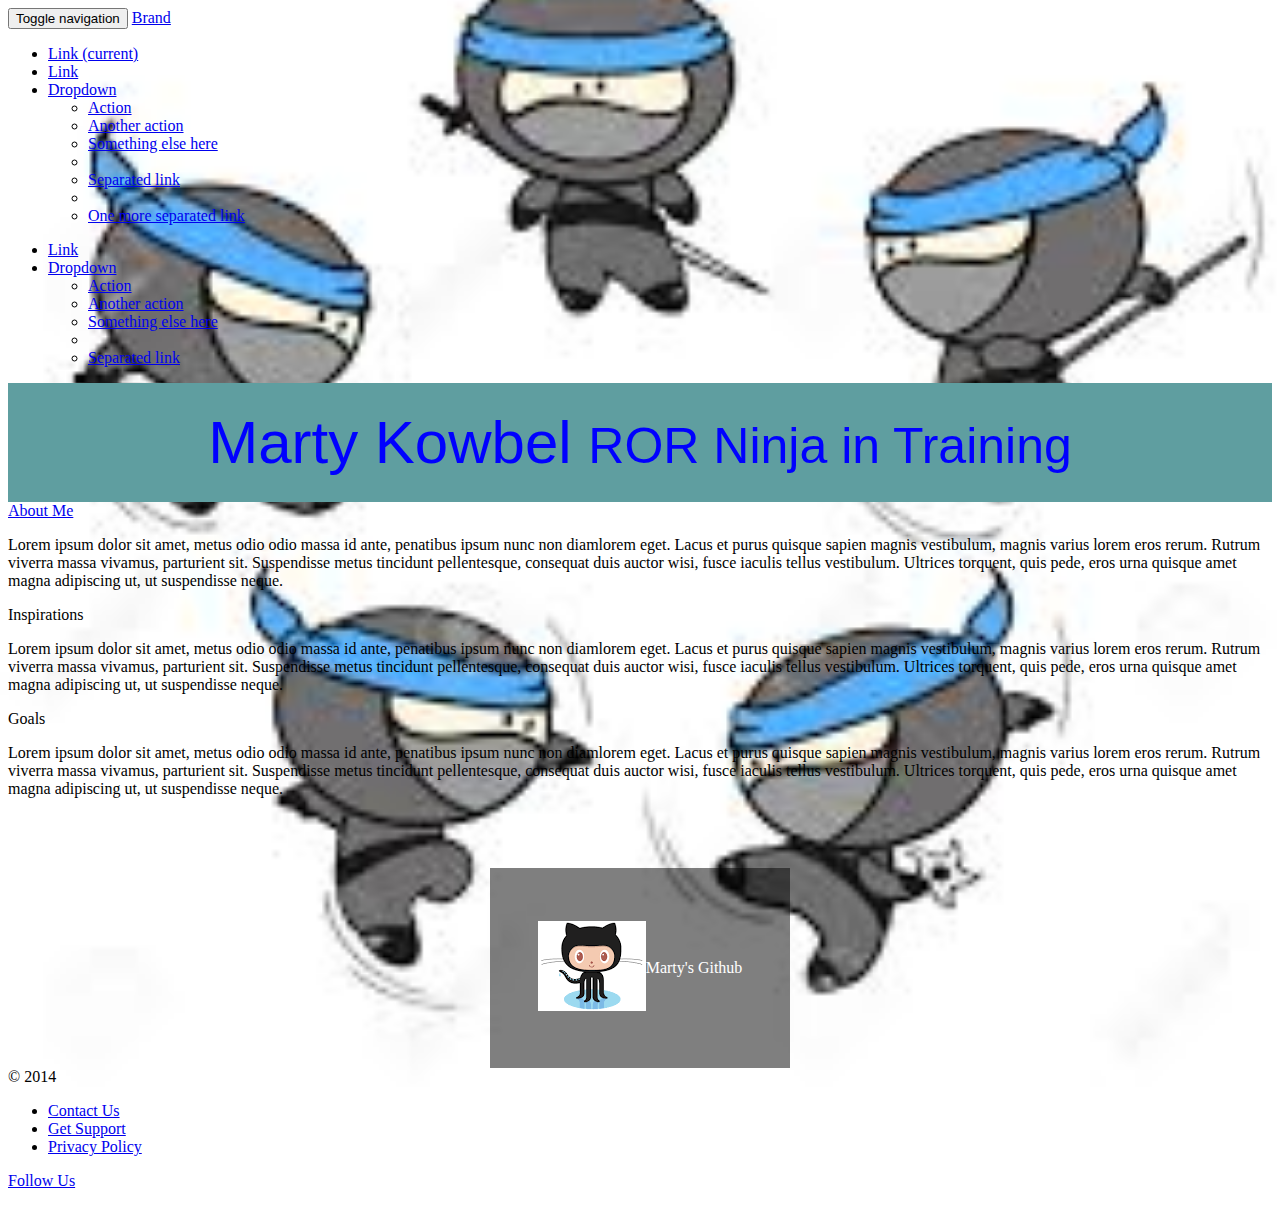
<file: index.html>
<!DOCTYPE html>
<html>


<head>
    <!-- Latest compiled and minified CSS -->
    <link rel="stylesheet" href="https://maxcdn.bootstrapcdn.com/bootstrap/3.3.6/css/bootstrap.min.css" integrity="sha384-1q8mTJOASx8j1Au+a5WDVnPi2lkFfwwEAa8hDDdjZlpLegxhjVME1fgjWPGmkzs7" crossorigin="anonymous">
    <!-- Latest compiled and minified JavaScript -->
    <script src="https://maxcdn.bootstrapcdn.com/bootstrap/3.3.6/js/bootstrap.min.js" integrity="sha384-0mSbJDEHialfmuBBQP6A4Qrprq5OVfW37PRR3j5ELqxss1yVqOtnepnHVP9aJ7xS" crossorigin="anonymous"></script>
    <link rel="stylesheet" type="text/css" href="stylesheet.css">

</head>


<body>
    <nav class="navbar navbar-inverse">
        <div class="container-fluid">
            <!-- Brand and toggle get grouped for better mobile display -->
            <div class="navbar-header">
                <button type="button" class="navbar-toggle collapsed" data-toggle="collapse" data-target="#bs-example-navbar-collapse-1" aria-expanded="false">
                    <span class="sr-only">Toggle navigation</span>
                    <span class="icon-bar"></span>
                    <span class="icon-bar"></span>
                    <span class="icon-bar"></span>
                </button>
                <a class="navbar-brand" href="#">Brand</a>
            </div>

            <!-- Collect the nav links, forms, and other content for toggling -->
            <div class="collapse navbar-collapse" id="bs-example-navbar-collapse-1">
                <ul class="nav navbar-nav">
                    <li class="active"><a href="#">Link <span class="sr-only">(current)</span></a></li>
                    <li><a href="#">Link</a></li>
                    <li class="dropdown">
                        <a href="#" class="dropdown-toggle" data-toggle="dropdown" role="button" aria-haspopup="true" aria-expanded="false">Dropdown <span class="caret"></span></a>
                        <ul class="dropdown-menu">
                            <li><a href="#">Action</a></li>
                            <li><a href="#">Another action</a></li>
                            <li><a href="#">Something else here</a></li>
                            <li role="separator" class="divider"></li>
                            <li><a href="#">Separated link</a></li>
                            <li role="separator" class="divider"></li>
                            <li><a href="#">One more separated link</a></li>
                        </ul>
                    </li>
                </ul>
                <!--<form class="navbar-form navbar-left" role="search">
                    <div class="form-group">
                        <input type="text" class="form-control" placeholder="Search">
                    </div>
                    <button type="submit" class="btn btn-default">Submit</button>
                </form>-->
                <ul class="nav navbar-nav navbar-right">
                    <li><a href="#">Link</a></li>
                    <li class="dropdown">
                        <a href="#" class="dropdown-toggle" data-toggle="dropdown" role="button" aria-haspopup="true" aria-expanded="false">Dropdown <span class="caret"></span></a>
                        <ul class="dropdown-menu">
                            <li><a href="#">Action</a></li>
                            <li><a href="#">Another action</a></li>
                            <li><a href="#">Something else here</a></li>
                            <li role="separator" class="divider"></li>
                            <li><a href="#">Separated link</a></li>
                        </ul>
                    </li>
                </ul>
            </div>
            <!-- /.navbar-collapse -->
        </div>
        <!-- /.container-fluid -->
    </nav>
    <div class="page-header">
        <h1>Marty Kowbel <small>ROR Ninja in Training</small></h1>
    </div>
    <div class="container">
        <div class="row">
            <div class="col-xs-4">
                <div class="panel panel-default">
                    <div class="panel-heading"><a href="about_me.html">About Me</a></div>
                    <div class="panel-body">
                        <p>Lorem ipsum dolor sit amet, metus odio odio massa id ante, penatibus ipsum nunc non diamlorem eget. Lacus et purus quisque sapien magnis vestibulum, magnis varius lorem eros rerum. Rutrum viverra massa vivamus, parturient sit. Suspendisse metus tincidunt pellentesque, consequat duis auctor wisi, fusce iaculis tellus vestibulum. Ultrices torquent, quis pede, eros urna quisque amet magna adipiscing ut, ut suspendisse neque.
                        </p>
                    </div>
                </div>
            </div>

            <div class="col-xs-4">
                <div class="panel panel-danger">
                    <div class="panel-heading">Inspirations</div>
                    <div class="panel-body">
                        <p>Lorem ipsum dolor sit amet, metus odio odio massa id ante, penatibus ipsum nunc non diamlorem eget. Lacus et purus quisque sapien magnis vestibulum, magnis varius lorem eros rerum. Rutrum viverra massa vivamus, parturient sit. Suspendisse metus tincidunt pellentesque, consequat duis auctor wisi, fusce iaculis tellus vestibulum. Ultrices torquent, quis pede, eros urna quisque amet magna adipiscing ut, ut suspendisse neque.
                        </p>
                    </div>
                </div>
            </div>
            <div class="col-xs-4">
                <div class="panel panel-success">
                    <div class="panel-heading">Goals</div>
                    <div class="panel-body">
                        <p>Lorem ipsum dolor sit amet, metus odio odio massa id ante, penatibus ipsum nunc non diamlorem eget. Lacus et purus quisque sapien magnis vestibulum, magnis varius lorem eros rerum. Rutrum viverra massa vivamus, parturient sit. Suspendisse metus tincidunt pellentesque, consequat duis auctor wisi, fusce iaculis tellus vestibulum. Ultrices torquent, quis pede, eros urna quisque amet magna adipiscing ut, ut suspendisse neque.
                        </p>

                    </div>
                </div>
            </div>
        </div>

        <br />
        <br />
        <br />
        <div class="git">

            <a href="http://github.com/martykobes" target="_blank">
                <img src="assets/images/github.png">
            </a>
            <p style="color:white">Marty's Github</p>
        </div>
        <footer>
            <div class="container">
                <div class="row">
                    <div class="col-md-4">© 2014</div>
                    <div class="col-md-4">
                        <ul class="nav nav-pills">
                            <li><a href="#">Contact Us <span class="glyphicon glyphicon-envelope"></span></a></li>
                            <li><a href="#">Get Support</a></li>
                            <li><a href="#">Privacy Policy</a></li>
                        </ul>
                    </div>
                    <div class="col-md-4">
                        <p class="text-right"><a href="#">Follow Us</a></p>
                    </div>
                </div>
            </div>

        </footer>
        <!-- jQuery (necessary for Bootstrap's JavaScript plugins) -->
        <script src="https://ajax.googleapis.com/ajax/libs/jquery/1.11.2/jquery.min.js"></script>
        <!-- Include all compiled plugins (below), or include individual files as needed -->
        <script src="https://maxcdn.bootstrapcdn.com/bootstrap/3.3.2/js/bootstrap.min.js"></script>





</body>
</file>
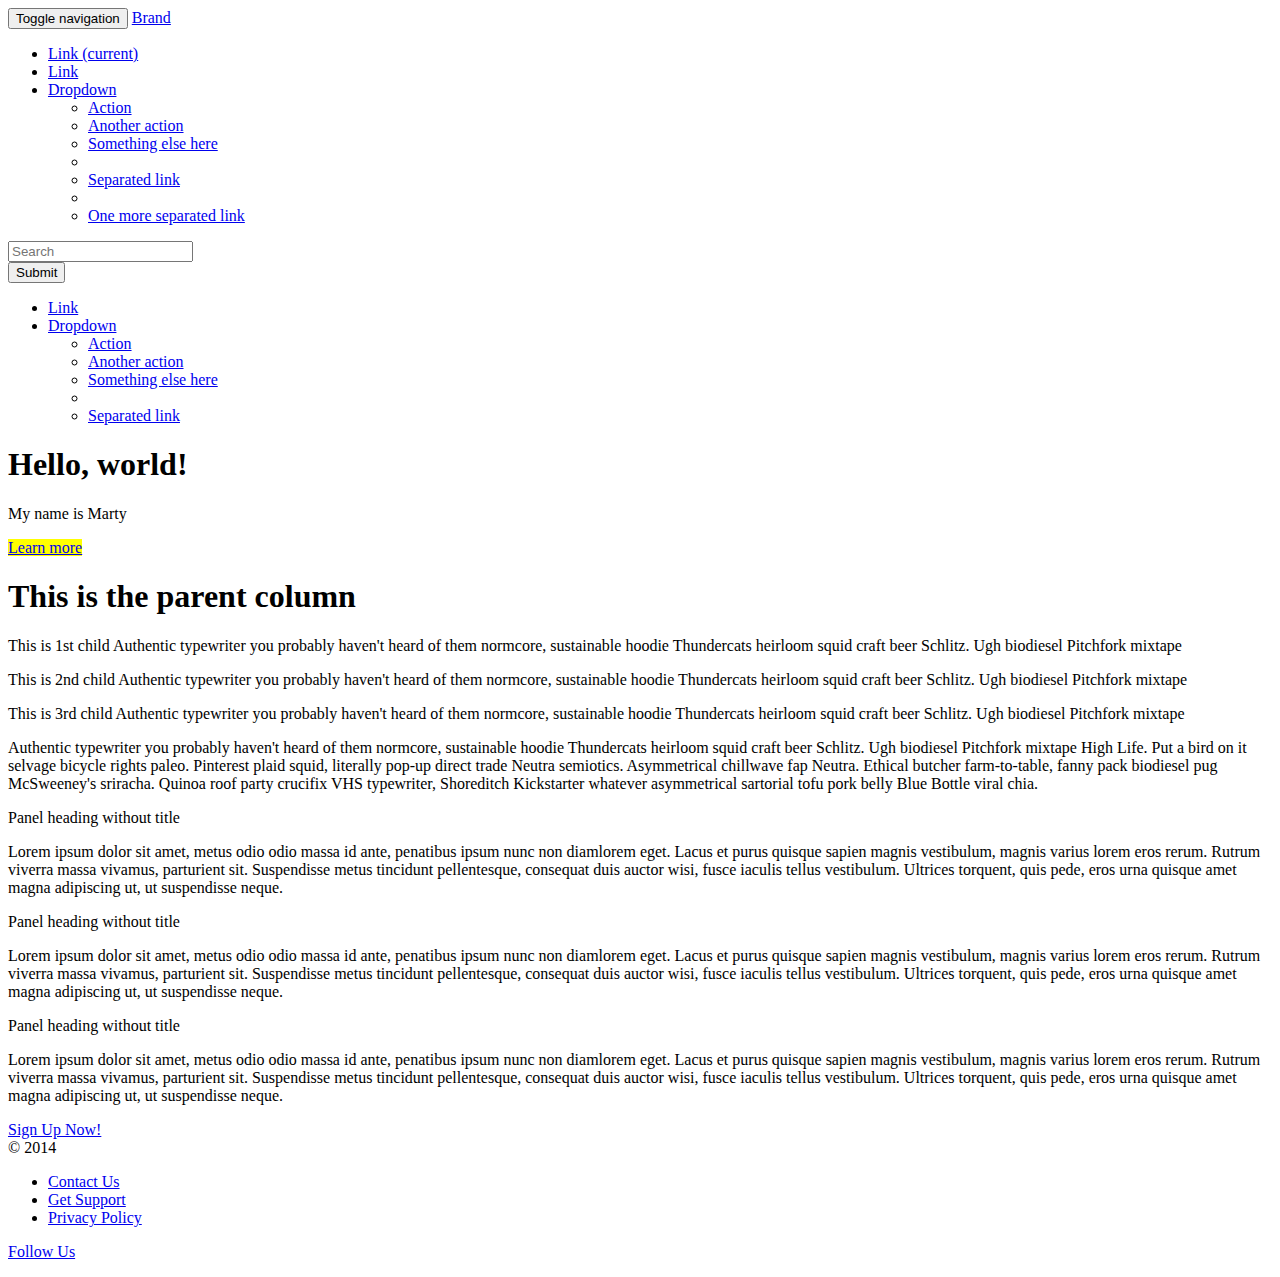
<file: bootstrap/index.html>
<!DOCTYPE html PUBLIC "-//W3C//DTD XHTML 1.0 Transitional//EN" "http://www.w3.org/TR/xhtml1/DTD/xhtml1-transitional.dtd">
<html xmlns="http://www.w3.org/1999/xhtml">

<head>
    <meta http-equiv="Content-Type" content="text/html; charset=utf-8" />

    <!-- Latest compiled and minified CSS -->
    <link rel="stylesheet" href="https://maxcdn.bootstrapcdn.com/bootstrap/3.3.6/css/bootstrap.min.css" integrity="sha384-1q8mTJOASx8j1Au+a5WDVnPi2lkFfwwEAa8hDDdjZlpLegxhjVME1fgjWPGmkzs7" crossorigin="anonymous">



    <!-- Latest compiled and minified JavaScript -->
    <script src="https://maxcdn.bootstrapcdn.com/bootstrap/3.3.6/js/bootstrap.min.js" integrity="sha384-0mSbJDEHialfmuBBQP6A4Qrprq5OVfW37PRR3j5ELqxss1yVqOtnepnHVP9aJ7xS" crossorigin="anonymous"></script>
    <meta name="viewport" content="width=device-width, initial-scale=1">
    <title>Untitled Document</title>
    <link rel="stylesheet" href="assets/stylesheets/styles.css">
</head>

<body>
    <nav class="navbar navbar-default">
        <div class="container-fluid">
            <!-- Brand and toggle get grouped for better mobile display -->
            <div class="navbar-header">
                <button type="button" class="navbar-toggle collapsed" data-toggle="collapse" data-target="#bs-example-navbar-collapse-1" aria-expanded="false">
                    <span class="sr-only">Toggle navigation</span>
                    <span class="icon-bar"></span>
                    <span class="icon-bar"></span>
                    <span class="icon-bar"></span>
                </button>
                <a class="navbar-brand" href="#">Brand</a>
            </div>

            <!-- Collect the nav links, forms, and other content for toggling -->
            <div class="collapse navbar-collapse" id="bs-example-navbar-collapse-1">
                <ul class="nav navbar-nav">
                    <li class="active"><a href="#">Link <span class="sr-only">(current)</span></a></li>
                    <li><a href="#">Link</a></li>
                    <li class="dropdown">
                        <a href="#" class="dropdown-toggle" data-toggle="dropdown" role="button" aria-haspopup="true" aria-expanded="false">Dropdown <span class="caret"></span></a>
                        <ul class="dropdown-menu">
                            <li><a href="#">Action</a></li>
                            <li><a href="#">Another action</a></li>
                            <li><a href="#">Something else here</a></li>
                            <li role="separator" class="divider"></li>
                            <li><a href="#">Separated link</a></li>
                            <li role="separator" class="divider"></li>
                            <li><a href="#">One more separated link</a></li>
                        </ul>
                    </li>
                </ul>
                <form class="navbar-form navbar-left" role="search">
                    <div class="form-group">
                        <input type="text" class="form-control" placeholder="Search">
                    </div>
                    <button type="submit" class="btn btn-default">Submit</button>
                </form>
                <ul class="nav navbar-nav navbar-right">
                    <li><a href="#">Link</a></li>
                    <li class="dropdown">
                        <a href="#" class="dropdown-toggle" data-toggle="dropdown" role="button" aria-haspopup="true" aria-expanded="false">Dropdown <span class="caret"></span></a>
                        <ul class="dropdown-menu">
                            <li><a href="#">Action</a></li>
                            <li><a href="#">Another action</a></li>
                            <li><a href="#">Something else here</a></li>
                            <li role="separator" class="divider"></li>
                            <li><a href="#">Separated link</a></li>
                        </ul>
                    </li>
                </ul>
            </div>
            <!-- /.navbar-collapse -->
        </div>
        <!-- /.container-fluid -->
    </nav>
    <div class="jumbotron">
        <h1>Hello, world!</h1>
        <p>My name is Marty</p>
        <p><a class="btn btn-primary btn-lg" href="#" role="button">Learn more</a></p>
    </div>
    <div class="container">
        <div class="row">
            <div class="col-xs-6">
                <h1>This is the parent column</h1>
                <div class="row">
                    <div class="col-xs-4">
                        <p>This is 1st child Authentic typewriter you probably haven't heard of them normcore, sustainable hoodie Thundercats heirloom squid craft beer Schlitz. Ugh biodiesel Pitchfork mixtape</p>
                    </div>
                    <div class="col-xs-4">
                        <p>This is 2nd child Authentic typewriter you probably haven't heard of them normcore, sustainable hoodie Thundercats heirloom squid craft beer Schlitz. Ugh biodiesel Pitchfork mixtape</p>
                    </div>
                    <div class="col-xs-4">
                        <p>This is 3rd child Authentic typewriter you probably haven't heard of them normcore, sustainable hoodie Thundercats heirloom squid craft beer Schlitz. Ugh biodiesel Pitchfork mixtape</p>
                    </div>
                </div>
            </div>
            <div class="col-xs-6">
                <p>Authentic typewriter you probably haven't heard of them normcore, sustainable hoodie Thundercats heirloom squid craft beer Schlitz. Ugh biodiesel Pitchfork mixtape High Life. Put a bird on it selvage bicycle rights paleo. Pinterest plaid squid, literally pop-up direct trade Neutra semiotics. Asymmetrical chillwave fap Neutra. Ethical butcher farm-to-table, fanny pack biodiesel pug McSweeney's sriracha. Quinoa roof party crucifix VHS typewriter, Shoreditch Kickstarter whatever asymmetrical sartorial tofu pork belly Blue Bottle viral chia.</p>
            </div>
        </div>

        <div class="row">
            <div class="col-xs-4">
                <div class="panel panel-primary">
                    <div class="panel-heading">Panel heading without title</div>
                    <div class="panel-body">
                        <p>Lorem ipsum dolor sit amet, metus odio odio massa id ante, penatibus ipsum nunc non diamlorem eget. Lacus et purus quisque sapien magnis vestibulum, magnis varius lorem eros rerum. Rutrum viverra massa vivamus, parturient sit. Suspendisse metus tincidunt pellentesque, consequat duis auctor wisi, fusce iaculis tellus vestibulum. Ultrices torquent, quis pede, eros urna quisque amet magna adipiscing ut, ut suspendisse neque.
                        </p>
                    </div>
                </div>
            </div>
            <div class="col-xs-4">
                <div class="panel panel-danger">
                    <div class="panel-heading">Panel heading without title</div>
                    <div class="panel-body">
                        <p>Lorem ipsum dolor sit amet, metus odio odio massa id ante, penatibus ipsum nunc non diamlorem eget. Lacus et purus quisque sapien magnis vestibulum, magnis varius lorem eros rerum. Rutrum viverra massa vivamus, parturient sit. Suspendisse metus tincidunt pellentesque, consequat duis auctor wisi, fusce iaculis tellus vestibulum. Ultrices torquent, quis pede, eros urna quisque amet magna adipiscing ut, ut suspendisse neque.
                        </p>
                    </div>
                </div>
            </div>
            <div class="col-xs-4">
                <div class="panel panel-success">
                    <div class="panel-heading">Panel heading without title</div>
                    <div class="panel-body">
                        <p>Lorem ipsum dolor sit amet, metus odio odio massa id ante, penatibus ipsum nunc non diamlorem eget. Lacus et purus quisque sapien magnis vestibulum, magnis varius lorem eros rerum. Rutrum viverra massa vivamus, parturient sit. Suspendisse metus tincidunt pellentesque, consequat duis auctor wisi, fusce iaculis tellus vestibulum. Ultrices torquent, quis pede, eros urna quisque amet magna adipiscing ut, ut suspendisse neque.
                        </p>
                        <a href="#" class="btn btn-success">Sign Up Now!</a>
                    </div>
                </div>
            </div>
        </div>


        <footer>
            <div class="container">
                <div class="row">
                    <div class="col-md-4">© 2014</div>
                    <div class="col-md-4">
                        <ul class="nav nav-pills">
                            <li><a href="#">Contact Us <span class="glyphicon glyphicon-envelope"></span></a></li>
                            <li><a href="#">Get Support</a></li>
                            <li><a href="#">Privacy Policy</a></li>
                        </ul>
                    </div>
                    <div class="col-md-4">
                        <p class="text-right"><a href="#">Follow Us</a></p>
                    </div>
                </div>
            </div>
        </footer>
        <!-- jQuery (necessary for Bootstrap's JavaScript plugins) -->
        <script src="https://ajax.googleapis.com/ajax/libs/jquery/1.11.2/jquery.min.js"></script>
        <!-- Include all compiled plugins (below), or include individual files as needed -->
        <script src="https://maxcdn.bootstrapcdn.com/bootstrap/3.3.2/js/bootstrap.min.js"></script>

</body>

</html>
</file>
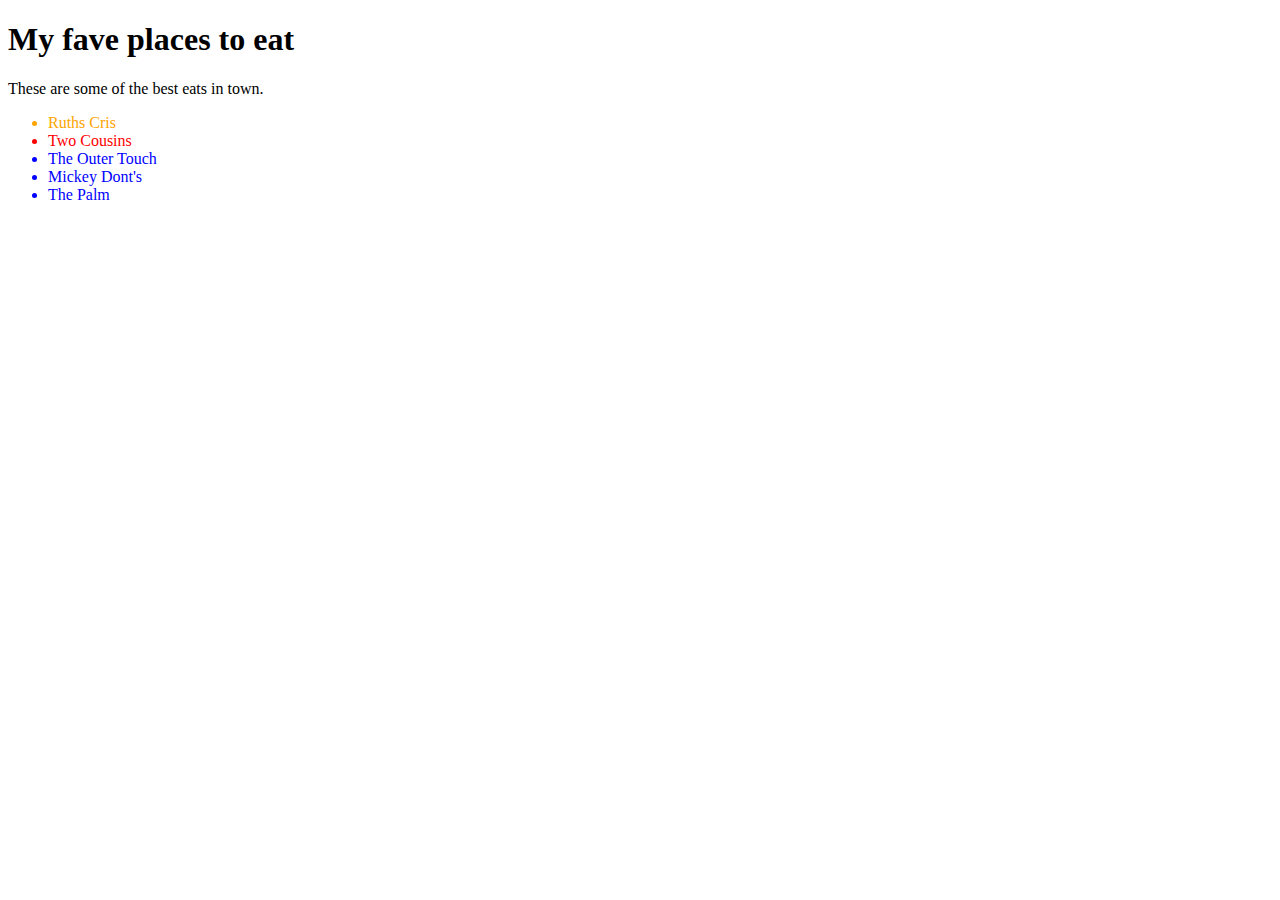
<file: eats.html>
<!DOCTYPE html>
 <html>
   <head>
     <title>Eats</title>
     <link rel="stylesheet" href="assets/stylesheets/eats-styles.css">
   </head>
   
     <body>
       <h1>My fave places to eat</h1>
       	<p>These are some of the best eats in town.</p>
       		<ul>
             <!-- This is the start of list items  -->
       			<li id="steaks">Ruths Cris</li>
       			<li class="good">Two Cousins</li>
       			<li>The Outer Touch</li>
       			<li>Mickey Dont's</li>
       			<li>The Palm</li>
       		<ul>


     </body>
     
  </html>
</file>
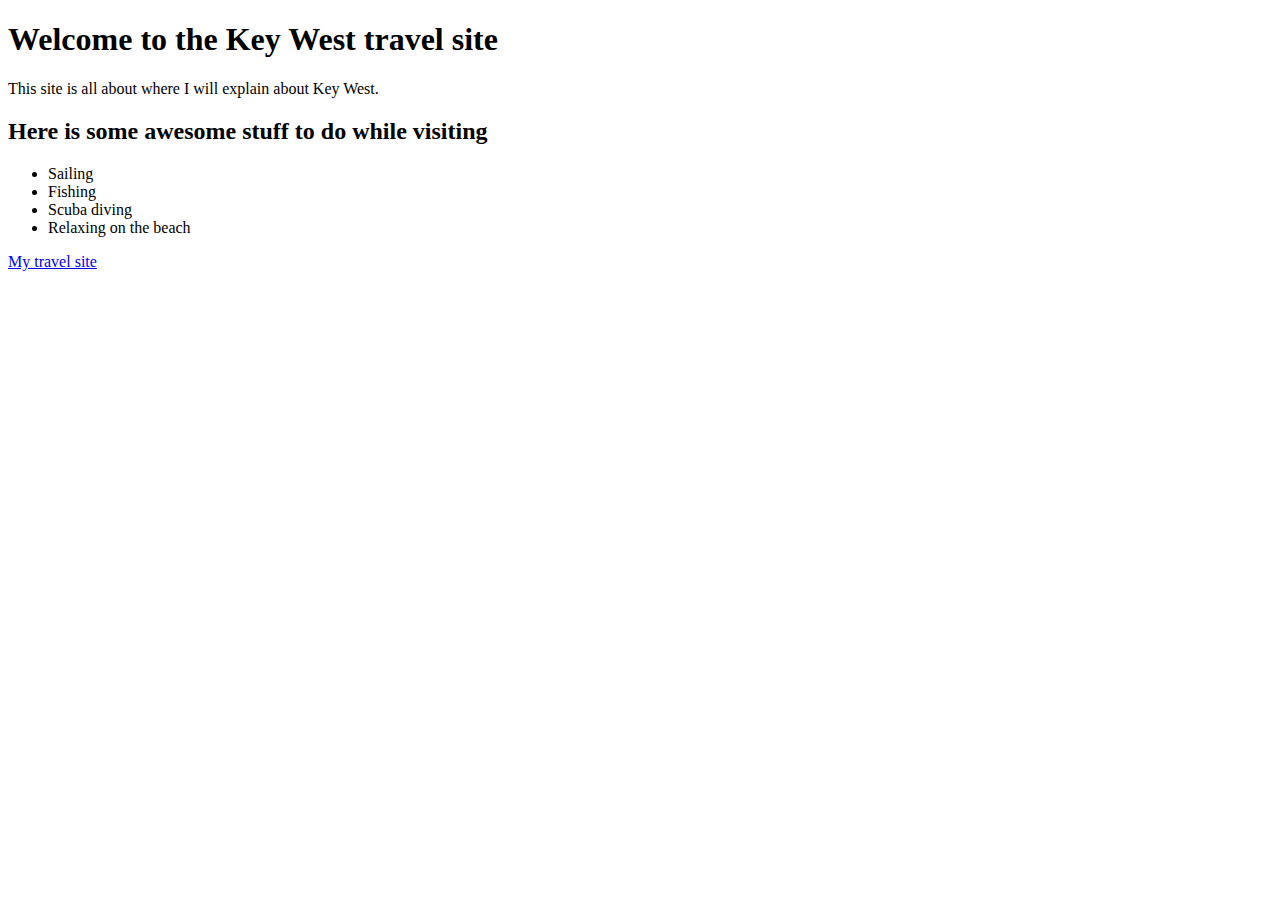
<file: keywest.html>
<!DOCTYPE html>
 <html>
   <head>
     <title>Key West</title>
   </head>
   
     <body>
       <h1>Welcome to the Key West travel site</h1>
         <p>This site is all about where I will explain about Key West.</p>
      
       <h2>Here is some awesome stuff to do while visiting</h2>
         <ul>
           <li>Sailing</li>
           <li>Fishing</li>
           <li>Scuba diving</li>
         	 <li>Relaxing on the beach</li>
         </ul>
          <p><a href="travel.html">My travel site</a></p>
       
     </body>
     
  </html>
</file>
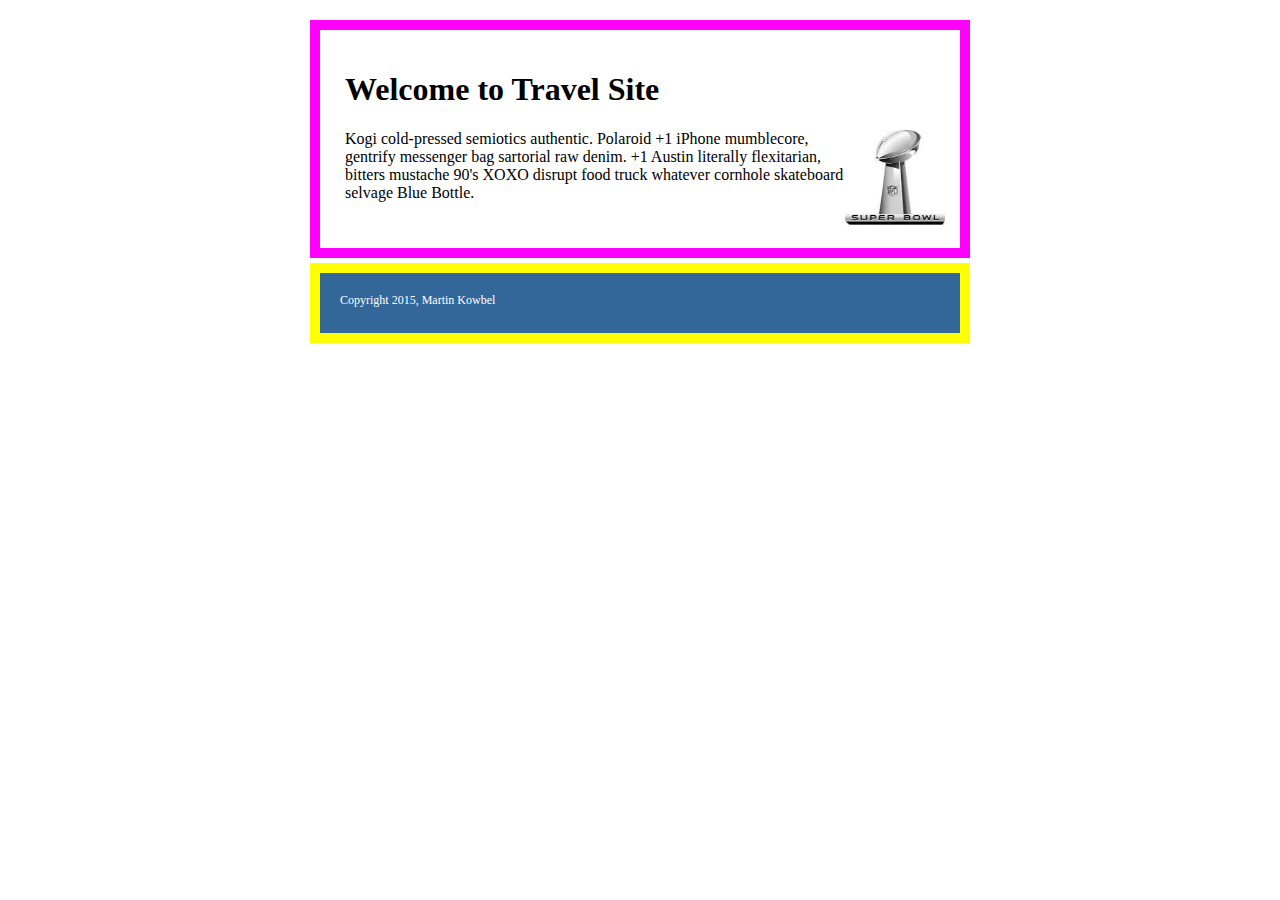
<file: my_first_page.html>
<!DOCTYPE html>
 <html>
   <head>
   	 <link rel="stylesheet" href="assets/stylesheets/styles.css">
     <title>My first webpage</title>
   </head>
   
     <body>
       <div id="content">
		  <h1>Welcome to Travel Site</h1>
			  <p><img src="assets/images/superbowl.jpeg">Kogi cold-pressed semiotics authentic. Polaroid +1 iPhone mumblecore, 
			gentrify messenger bag sartorial raw denim. +1 Austin literally flexitarian, 
			bitters mustache 90's XOXO disrupt food truck whatever cornhole skateboard
			selvage Blue Bottle.</p>
		</div>
		<div id="footer">
			Copyright 2015, Martin Kowbel
     </body>
     
  </html>
</file>
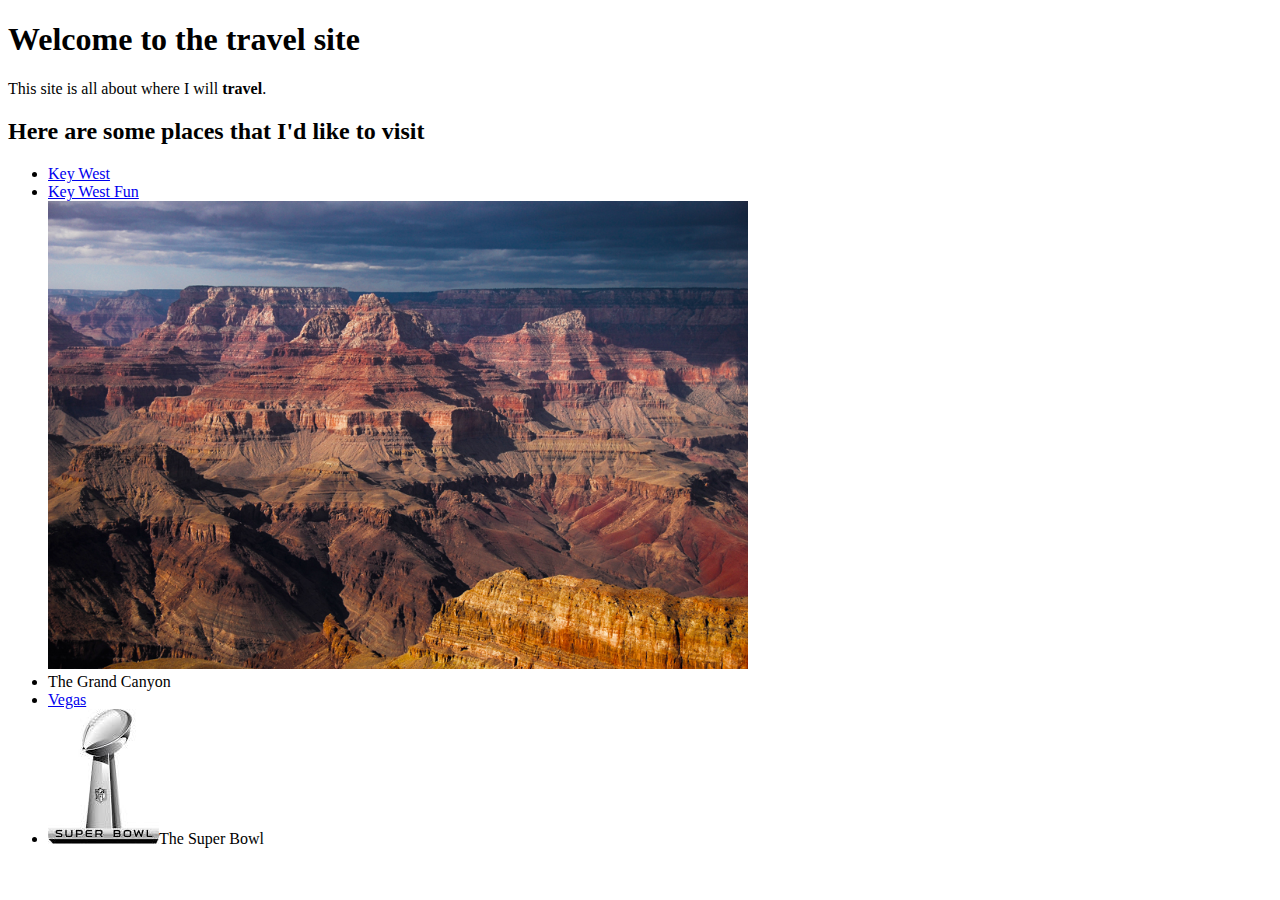
<file: travel.html>
<!DOCTYPE html> <html>   <head>     <title>Travel</title>   </head>        <body>       <h1>Welcome to the travel site</h1>         <p>This site is all about where I will <b>travel</b>.</p>             <h2>Here are some places that I'd like to visit</h2>         <ul>           <li><a href="http://keywest.com" target="_blank">Key West</a></li>           <li><a href="keywest.html">Key West Fun</a></li>           <img src="assets/images/the-grand-canyon.jpg" width="700">           <li>The Grand Canyon</li>           <li><a href="http://lasvegas.com" target="_blank">Vegas</a></li>         	 <li><img src="assets/images/superbowl.jpeg"></a>The Super Bowl</li>         </ul>                   </body>       </html>
</file>
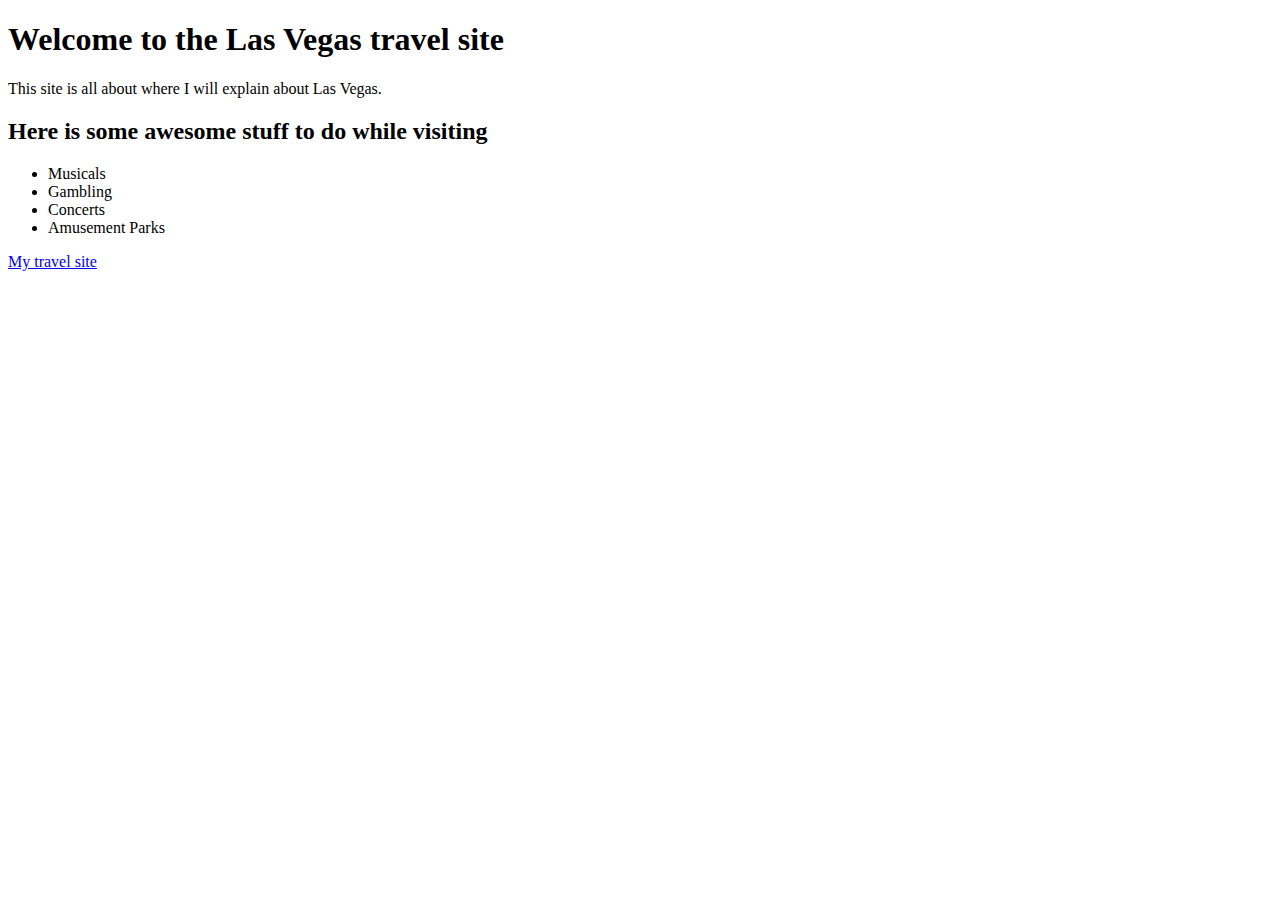
<file: vegas.html>
<!DOCTYPE html>
 <html>
   <head>
     <title>Las Vegas</title>
   </head>
   
     <body>
       <h1>Welcome to the Las Vegas travel site</h1>
         <p>This site is all about where I will explain about Las Vegas.</p>
      
       <h2>Here is some awesome stuff to do while visiting</h2>
         <ul>
           <li>Musicals</li>
           <li>Gambling</li>
           <li>Concerts</li>
         	 <li>Amusement Parks</li>
         </ul>
          <p><a href="travel.html">My travel site</a></p>
       
     </body>
     
  </html>
</file>
<file: stylesheet.css>
body {
    background: url('assets/images/ninja.jpeg') no-repeat center center fixed;
    -webkit-background-size: cover;
    -moz-background-size: cover;
    -o-background-size: cover;
    background-size: cover;
}

h1 {
    color: blue;
    background-color: cadetblue;
    font-family: 'Helvetica Neue', 'Helvetica';
    font-weight: 100;
    font-size: 60px;
    margin: 0px;
    text-align: center;
    padding: 25px;
}

.box {
    background-color: rgba(0, 0, 0, 0.5);
    padding: 20px;
    width: 600px;
    margin: 100px auto;
    text-align: center;
}

.item {
    text-align: center;
    color: cornsilk;
    text-decoration: none;
    list-style-type: none;
}

.item a {
    color: coral;
}


}
a:hover {
    color: orange;
}
.git {
    display: flex;
    justify-content: center;
    align-items: center;
    background-color: rgba(0, 0, 0, 0.5);
    width: 300px;
    margin: auto;
    height: 200px;
}
.
</file>
<file: bootstrap/assets/stylesheets/styles.css>
.btn-primary {
    background-color: yellow;
}
</file>
<file: assets/stylesheets/eats-styles.css>
ul {
	color: blue;
}
#steaks {
	color: orange;
}
.good {
	color: red;
}
</file>
<file: assets/stylesheets/styles.css>
#content {
  width: 600px;
  background: #fff;
  border: 10px solid fuchsia;
  padding: 20px 15px 30px 25px; /* Adds 20px of space to all sides */
  margin: 20px auto 5px;  /* Adds 20px to the top & bottom & centers left/right */
}
img {
	float: right;
	width: 100px;
	padding-bottom: 300px;
	height: 95px;

}
#footer {
	height: 20px;
	width: 600px;
	margin: auto;
	border: 10px solid yellow;
	background: #336699;
	font-size: 12px;
	color: white;
	padding: 20px;
}
</file>
